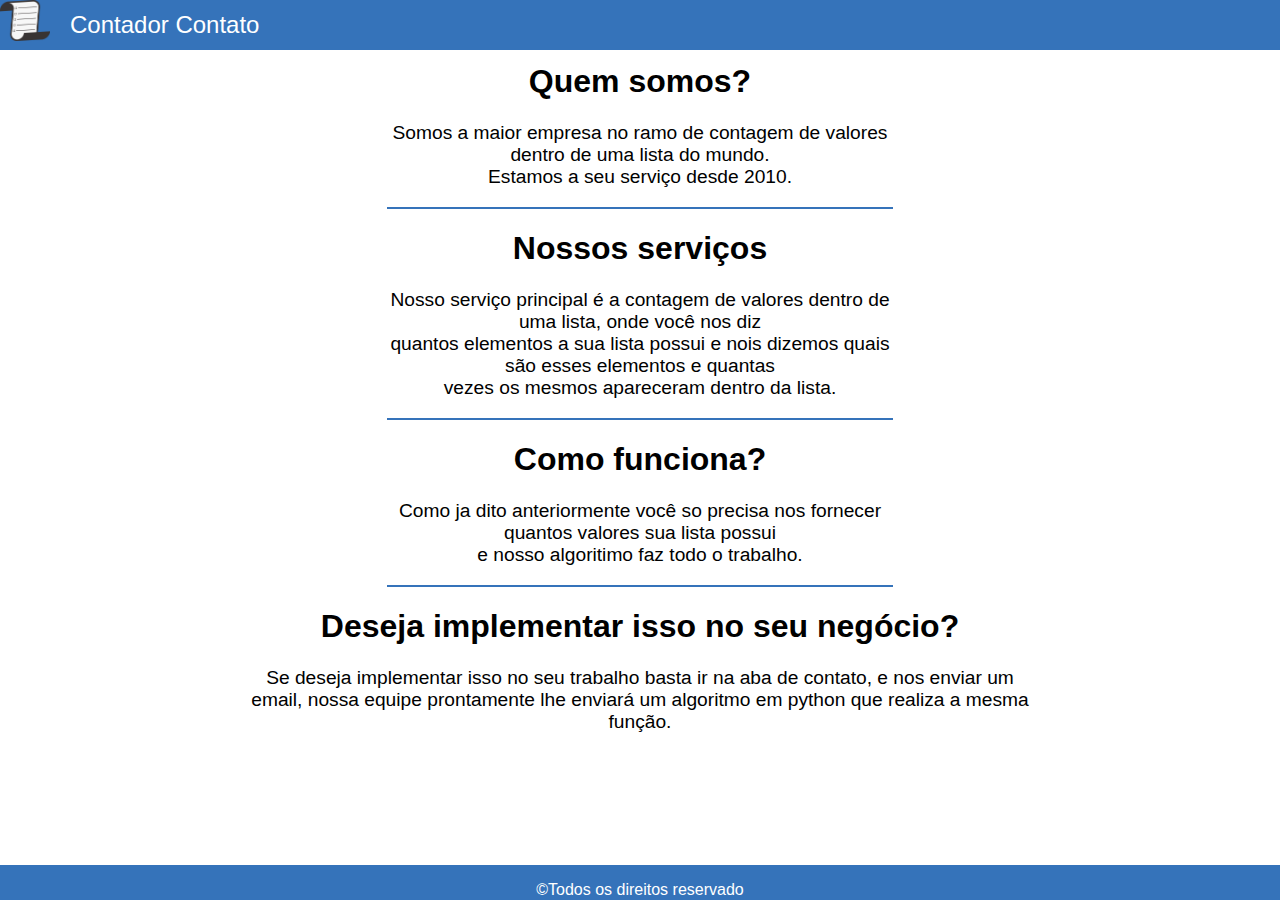
<file: index.html>
<!DOCTYPE html>
<html lang="en">
<head>
    <meta charset="UTF-8">
    <meta name="viewport" content="width=device-width, initial-scale=1.0">
    <link rel="stylesheet" href="style/principal.css">
    <link rel="stylesheet" href="style/header_footer.css">
    <link rel="shortcut icon" href="img/lista.ico" type="image/x-icon">
    
    <title>Number Counter</title>
</head>
<body>
    <div class="header">

        <a class="img_head" href="index.html">
            <img id="img_head" src="img/lista.png" alt="">
        </a>
        <div class="menu">
            <a id="pag_conta" href="contador.html">Contador</a>
            <a id="contato" href="contato.html">Contato</a>
        </div>

    </div>

    <div class="text">
        <div class="sobre">
            <h1 class="text-h1">Quem somos?</h1>
            <p>Somos a maior empresa no ramo de contagem de valores dentro de uma lista do mundo.<br>
            Estamos a seu serviço desde 2010.</p>
        </div>
        <div class="servicos">
            <h1 class="text-h1">Nossos serviços</h1>
            <p>Nosso serviço principal é a contagem de valores dentro de uma lista, onde você nos diz<br>
            quantos elementos a sua lista possui e nois dizemos quais são esses elementos e quantas <br>
            vezes os mesmos apareceram dentro da lista.</p>
        </div>
        <div class="funcionamento">
            <h1 class="text-h1">Como funciona?</h1>
            <p>Como ja dito anteriormente você so precisa nos fornecer quantos valores sua lista possui<br>
            e nosso algoritimo faz todo o trabalho.</p>
        </div>
        <div class="langs">
            <h1 class="text-h1">Deseja implementar isso no seu negócio?</h1>
            <p>Se deseja implementar isso no seu trabalho basta ir na aba de contato, e nos enviar um<br>
            email, nossa equipe prontamente lhe enviará um algoritmo em python que realiza a mesma<br>
            função.</p>

        </div>

    </div>

    <div class="footer">
        <p id="footer_text">©Todos os direitos reservado</p>

    </div>
</body>
</html>
</file>
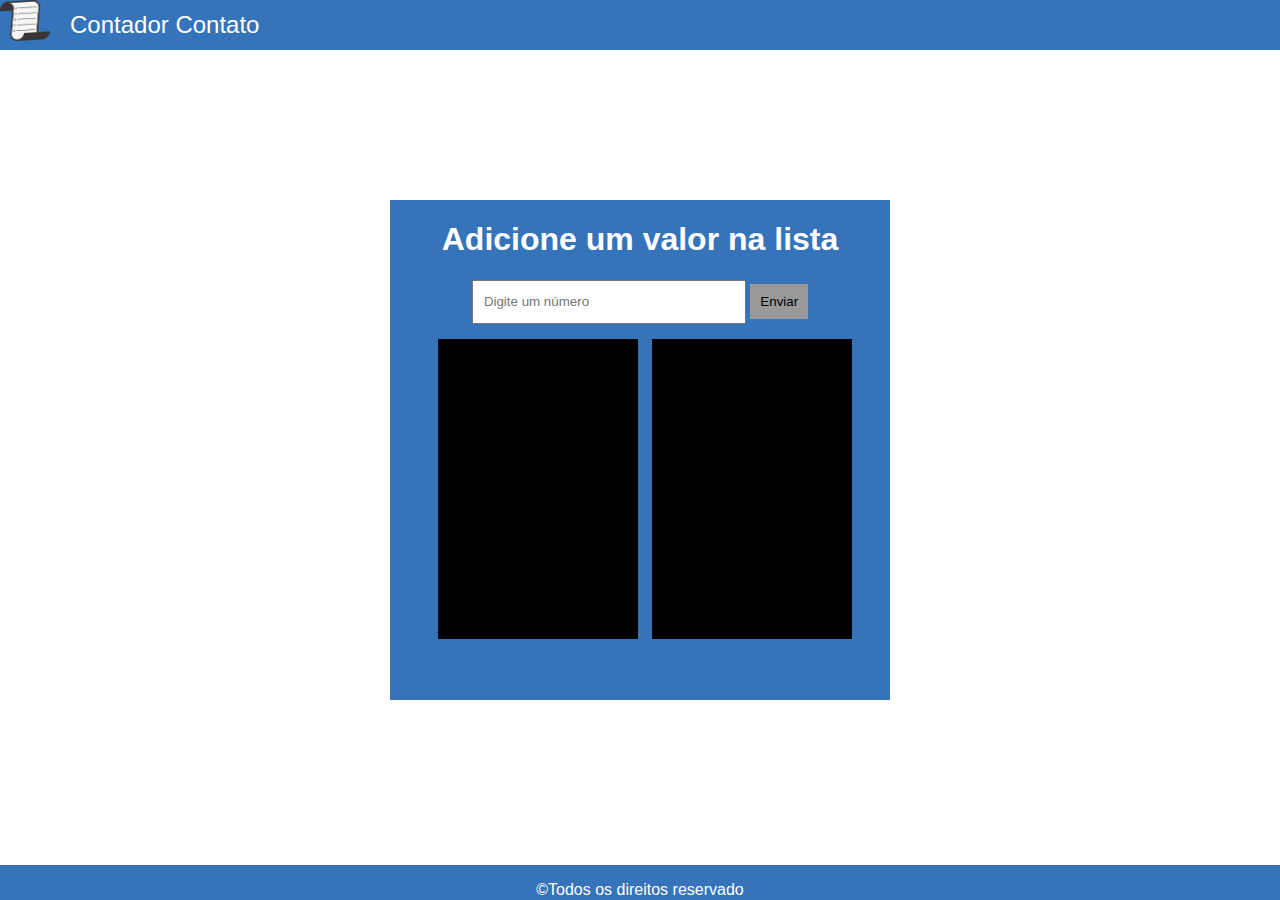
<file: contador.html>
<!DOCTYPE html>
<html lang="en">
<head>
    <meta charset="UTF-8">
    <meta name="viewport" content="width=device-width", initial-scale=1.0">
    <link rel="stylesheet" href="style/header_footer.css">
    <link rel="stylesheet" href="style/contador.css">
    <link rel="shortcut icon" href="img/lista.ico" type="image/x-icon">
    <title>Contador</title>

    
</head>
<body>

	<div class="header">

        <a class="img_head" href="index.html">
            <img id="img_head" src="img/lista.png" alt="">
        </a>
        <div class="menu">
            <a id="pag_conta" href="contador.html">Contador</a>
            <a id="contato" href="contato.html">Contato</a>
        </div>

    </div>
    <div class="container">

        <h1>Adicione um valor na lista</h1>

        <input name="entrada" class="entrada" type="text" placeholder="Digite um número" />
        <button type="button" class="bnt_enviar" onclick="add()" >Enviar</button>

        <div class="list_numbers">

        </div>

        <div class="list_quant">

        </div>

        <script src="js/contator.js"></script>

    </div>

    </div>
    <div class="footer">
        <p id="footer_text">©Todos os direitos reservado</p>

    </div>
    
</body>
</html>
</file>
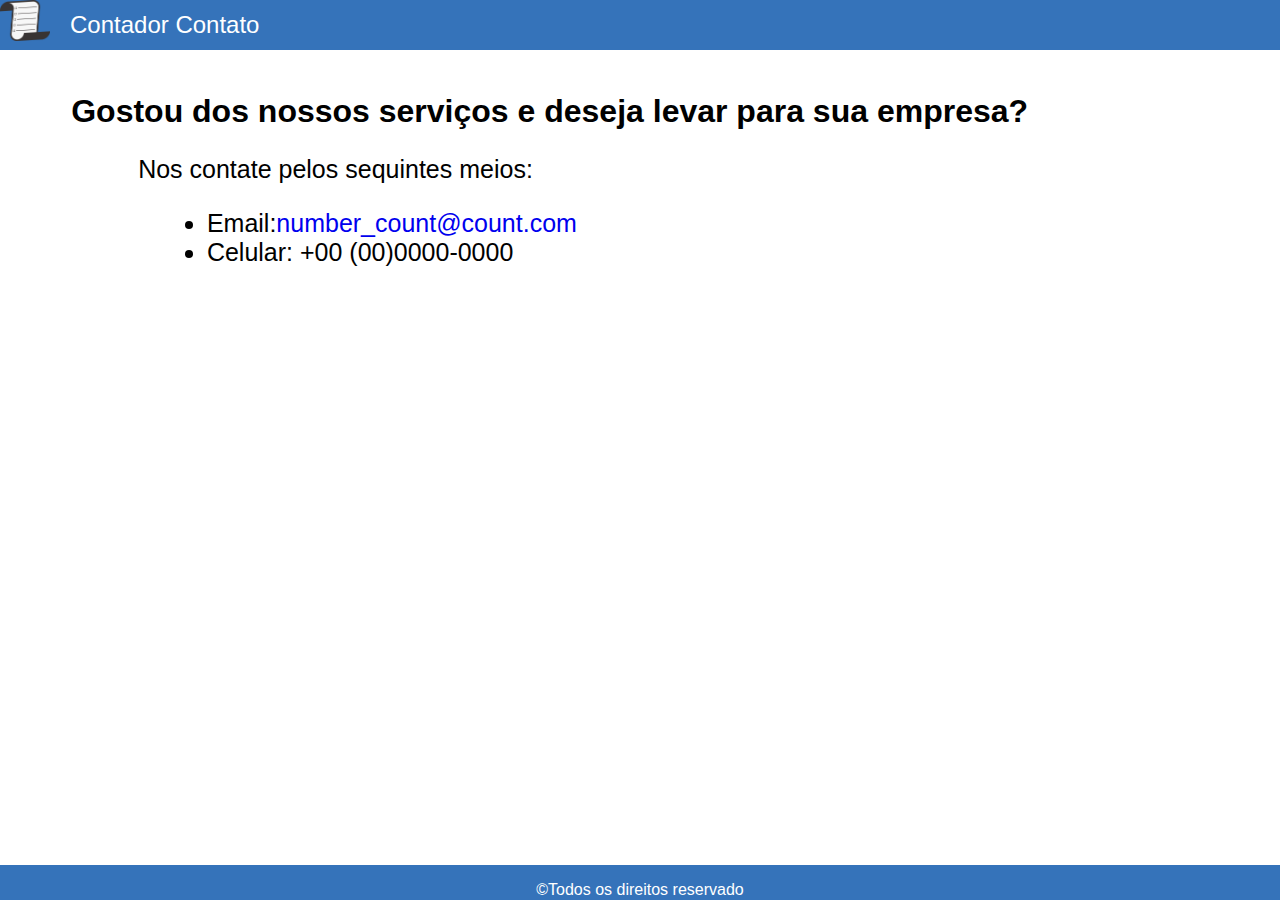
<file: contato.html>
<!DOCTYPE html>
<html lang="en">
<head>
    <meta charset="UTF-8">
    <meta name="viewport" content="width=device-width, initial-scale=1.0">
    <link rel="stylesheet" href="style/header_footer.css">
    <link rel="shortcut icon" href="img/lista.ico" type="image/x-icon">
    <link rel="stylesheet" href="style/contato.css">
    <title>Contato</title>
</head>
<body>
    <div class="header">

        <a class="img_head" href="index.html">
            <img id="img_head" src="img/lista.png" alt="">
        </a>
        <div class="menu">
            <a id="pag_conta" href="contador.html">Contador</a>
            <a id="contato" href="contato.html">Contato</a>
        </div>

    </div>
    <div class="text">
        <h1>Gostou dos nossos serviços e deseja levar para sua empresa?</h1>
        <p id="">Nos contate pelos sequintes meios:</p>
        <ul>
            <li>Email:<a href="#">number_count@count.com</a></li>
            <li>Celular: +00 (00)0000-0000</li>
            
        </ul>
    </div>
    
    <div class="footer">
        <p id="footer_text">©Todos os direitos reservado</p>

    </div>
</body>
</html>
</file>
<file: style/principal.css>
body{
    font-family: Arial, Helvetica, sans-serif
}
.text{
    margin-top: 5%;
    display: block;
    text-align: center;
}
.text p{
    font-size: 120%;
}

.sobre, .servicos, .funcionamento{
    
    border-bottom: 2px solid #3573ba;
    position: relative;
    margin-left: 30%;
    margin-right: 30%;

}
.langs{
    position: relative;
    margin-bottom: 100px;

}
</file>
<file: style/header_footer.css>
.header{
    font: normal 150% Arial;
    background: #3573ba ;
    position: fixed;
    top: 0px;
    left: 0px;
    width: 100%;
    border: none;

    height: 50px;

    z-index: 1;

}

a {
    
    text-decoration: none;
    display: inline-block;

    padding: 0;
    margin: 0;
}

.menu {
    display: inline-block;
    position: absolute;

    top: 50%;

    transform: translateY(-50%);

    margin-left: 20px;

}

.img_head{
    padding: 0;
    margin: 0;
}

#img_head{
    width: 50px;
}

#contato, #pag_conta {
    color: white;
}


#pag_conta:hover, #contato:hover{
    color: aqua;
}


.footer{
    position: fixed;
    background: #3573ba;
	color: #FFF;
	border: none;
    bottom: -15px;
    left: 0px;
	width: 100%;
	
}

#footer_text{
    text-align: center;
    position: relative;
    left: 0%;
}
</file>
<file: style/contador.css>
body {
    margin: 0 auto;

    font-size: 100%;
    font-family: Arial, Helvetica, sans-serif;
}

.container {

    width: 500px;
    height: 500px;

    background-color: #3573ba;

    padding: 0;
    margin: 0;

    position: absolute;
    top: 50%;
    left: 50%;

    transform: translate(-50%, -50%);

    text-align: center;
    color: white;
}

.entrada {
    width: 50%;
    height: 20px;

    padding: 10px;
}

.bnt_enviar{
    background-color: #999;
    border-style: none;
    padding: 10px;

    margin-bottom: 20px;
}

.bnt_enviar:active{
    background-color: #FFF;
}

.list_numbers {
    background-color: black;
    display: inline-block;

    width: 200px;
    height: 300px;

    overflow-y: scroll;

    position: relative;

    left: 2%;

}

.list_numbers > p {
    margin: 0;
    margin-bottom: 1px;
    background-color: white;
    color: black;
}

.list_quant {
    background-color: black;
    
    display: inline-block;

    width: 200px;
    height: 300px;

    overflow-y: scroll;

    position: relative;

    margin-left: 20px;
}

.list_quant > p {
    margin: 0;
    margin-bottom: 1px;
    background-color: white;
    color: black;
}
</file>
<file: style/contato.css>
body{
    font-family: Arial, Helvetica, sans-serif
}
.text{
    margin-top: 5%;
    margin-bottom: 5%;
    display: inline-block;
    position: relative;
    left: 5%;
}

.text p{
    font-size: 25px;
    position: relative;
    left: 7%;
}
.text ul{
    font-size: 25px;
    position: relative;
    left: 10%;
}



#equipe{
    position: relative;
    top: 30px;
}

#telemarketing{
    position: relative;
    margin-top: 50px;
    left: 20%;
}
</file>
